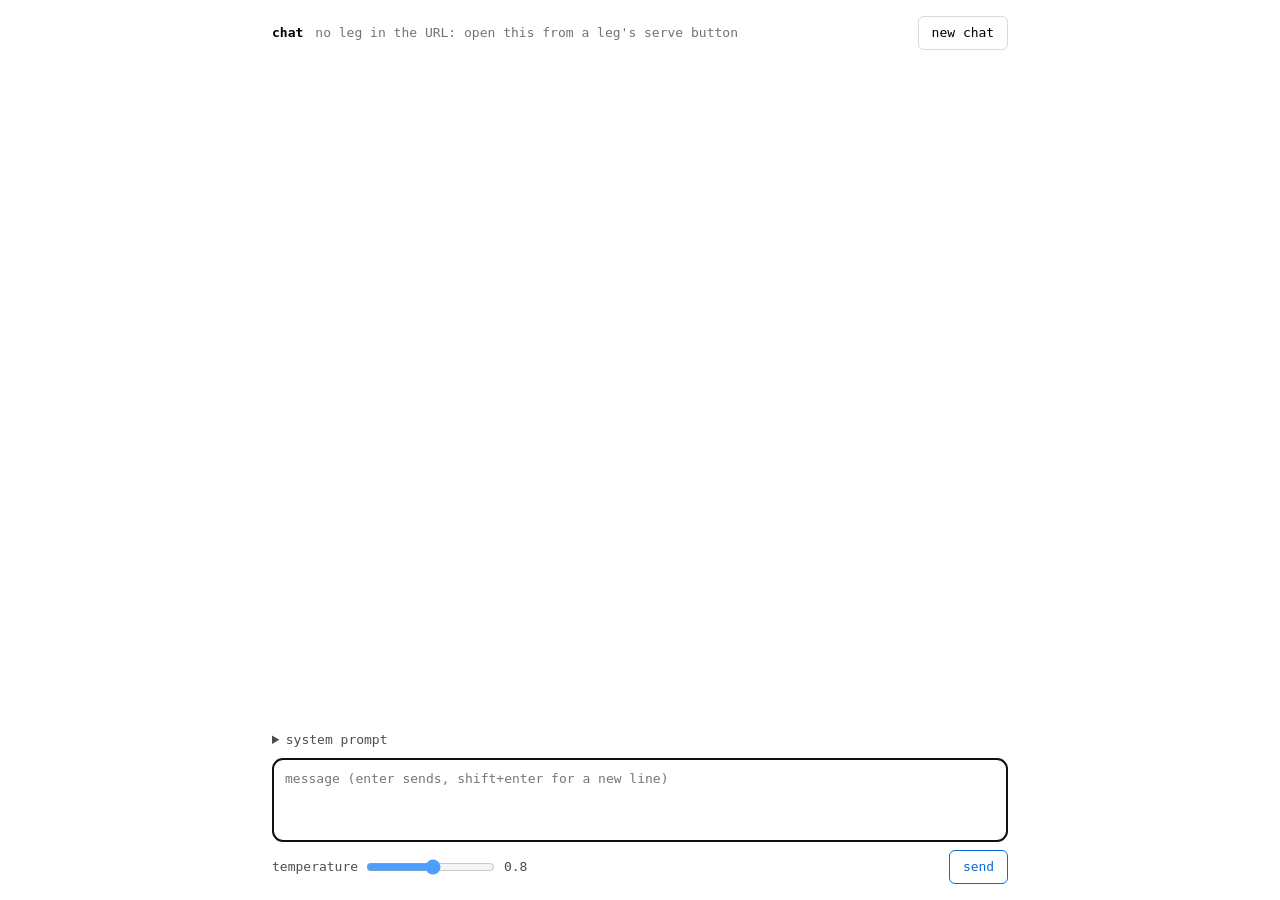
<file: web/chat.html>
<!doctype html>
<html lang="en">
<head>
<meta charset="utf-8">
<meta name="viewport" content="width=device-width, initial-scale=1">
<title>chat</title>
<link rel="icon" href="data:image/svg+xml,<svg xmlns='http://www.w3.org/2000/svg' viewBox='0 0 16 16'><circle cx='8' cy='8' r='6' fill='%230969da'/></svg>">
<style>
  :root { color-scheme: light dark; --line: rgba(128,128,128,.3); --accent: #0969da; }
  html, body { height: 100%; }
  body {
    font: 13px/1.6 ui-monospace, SFMono-Regular, Menlo, Consolas, monospace;
    margin: 0; display: grid; grid-template-rows: auto minmax(0, 1fr) auto;
  }
  header, #log, form { width: 100%; max-width: 48rem; margin: 0 auto; padding: 0 1rem; box-sizing: border-box; }
  header { display: flex; align-items: baseline; gap: .75rem; padding-top: 1rem; padding-bottom: .5rem; }
  h1 { font-size: 13px; font-weight: 600; margin: 0; }
  #uid { opacity: .55; overflow: hidden; text-overflow: ellipsis; white-space: nowrap; flex: 1; }
  details { padding: 0; }
  summary { cursor: pointer; opacity: .7; }
  #log { overflow-y: auto; padding-top: 1rem; padding-bottom: 1rem; }
  .msg { white-space: pre-wrap; overflow-wrap: break-word; margin: 0 0 1rem; }
  .user { margin-left: auto; width: fit-content; max-width: 85%; padding: .5rem .75rem; border-radius: 10px; background: rgba(9,105,218,.12); }
  .assistant:empty::after { content: "..."; opacity: .5; }
  .dropped { text-align: center; opacity: .45; font-size: 11px; margin: 0 0 1rem; }
  .error { color: #cf222e; }
  form { display: grid; gap: .5rem; padding-bottom: 1rem; }
  textarea, button, input { font: inherit; color: inherit; }
  textarea {
    resize: none; padding: .6rem .75rem; border-radius: 10px; box-sizing: border-box; width: 100%;
    border: 1px solid var(--line); background: transparent;
  }
  #system { margin-top: .5rem; }
  .row { display: flex; align-items: center; gap: .75rem; }
  .row label { display: flex; align-items: center; gap: .4rem; opacity: .7; }
  .row .spacer { flex: 1; }
  button { padding: .35rem .8rem; border-radius: 6px; border: 1px solid var(--line); background: transparent; cursor: pointer; }
  button.primary { border-color: var(--accent); color: var(--accent); }
  button:hover { background: rgba(128,128,128,.12); }
  button[hidden] { display: none; }
</style>
</head>
<body>
<header>
  <h1>chat</h1>
  <span id="uid"></span>
  <button id="new" type="button">new chat</button>
</header>
<div id="log"></div>
<form id="form">
  <details>
    <summary>system prompt</summary>
    <textarea id="system" rows="3" placeholder="optional: pinned at the start of every prompt"></textarea>
  </details>
  <textarea id="input" rows="3" placeholder="message (enter sends, shift+enter for a new line)" autofocus></textarea>
  <div class="row">
    <label>temperature <input id="temperature" type="range" min="0.05" max="1.5" step="0.05" value="0.8"> <span id="temperatureValue">0.8</span></label>
    <span class="spacer"></span>
    <button id="stop" type="button" hidden>stop</button>
    <button id="send" class="primary" type="submit">send</button>
  </div>
</form>
<script>
  // The conversation lives here, not on the server: every turn sends all of it,
  // and the server keeps the part that fits in the model's window.
  const $ = (id) => document.getElementById(id);
  const log = $("log"), input = $("input");
  const leg = new URLSearchParams(location.search).get("leg");
  let messages = [];
  let controller = null;

  // Loads the leg onto the GPU, so a cold container shows it loading here rather than on the first reply.
  $("uid").textContent = leg ? `loading ${leg}` : "no leg in the URL: open this from a leg's serve button";
  if (leg) fetch(`/info?leg=${encodeURIComponent(leg)}`).then(async (r) => {
    if (!r.ok) throw new Error(`${r.status} ${await r.text()}`);
    const info = await r.json();
    $("uid").textContent = `${info.uid} | ${info.sequence_length} tokens`;
  }).catch((error) => { $("uid").textContent = `${leg}: ${error}`; });

  $("temperature").oninput = (e) => { $("temperatureValue").textContent = e.target.value; };

  function bubble(cls, text = "") {
    const el = Object.assign(document.createElement("div"), { className: cls, textContent: text });
    log.append(el);
    log.scrollTop = log.scrollHeight;
    return el;
  }

  async function send() {
    const content = input.value.trim();
    if (!content || controller) return;
    input.value = "";
    const turn = messages;  // "new chat" mid-reply starts another list; this reply belongs to this one
    turn.push({ role: "user", content });
    bubble("msg user", content);
    controller = new AbortController();
    $("send").hidden = true;
    $("stop").hidden = false;
    let reply = "", out = null;
    try {
      const response = await fetch("/chat", {
        method: "POST",
        headers: { "Content-Type": "application/json" },
        body: JSON.stringify({ leg, system: $("system").value, messages: turn, temperature: Number($("temperature").value) }),
        signal: controller.signal,
      });
      if (!response.ok) throw new Error(`${response.status} ${await response.text()}`);
      const dropped = Number(response.headers.get("X-Window-Dropped"));
      if (dropped) bubble("dropped", `older messages are outside the context window (${dropped} tokens)`);
      out = bubble("msg assistant");
      const reader = response.body.pipeThrough(new TextDecoderStream()).getReader();
      let events = "";
      for (let chunk; !(chunk = await reader.read()).done; ) {
        events += chunk.value;
        const whole = events.split("\n\n");
        events = whole.pop();  // an event not finished yet waits for the next chunk
        for (const event of whole) reply += JSON.parse(event.slice("data: ".length));
        // A word shows once the space after it arrives, as a terminal printing word by word would.
        out.textContent = reply.slice(0, reply.search(/\S*$/)).trimStart();
        log.scrollTop = log.scrollHeight;
      }
    } catch (error) {
      if (error.name !== "AbortError") bubble("msg error", String(error));
    }
    if (out) out.textContent = reply.trimStart();
    if (reply.trim()) turn.push({ role: "assistant", content: reply });
    controller = null;
    $("send").hidden = false;
    $("stop").hidden = true;
    input.focus();
  }

  $("form").onsubmit = (e) => { e.preventDefault(); send(); };
  input.onkeydown = (e) => {
    if (e.key === "Enter" && !e.shiftKey && !e.isComposing) { e.preventDefault(); send(); }
  };
  $("stop").onclick = () => controller?.abort();
  $("new").onclick = () => { controller?.abort(); messages = []; log.replaceChildren(); input.focus(); };
</script>
</body>
</html>
</file>
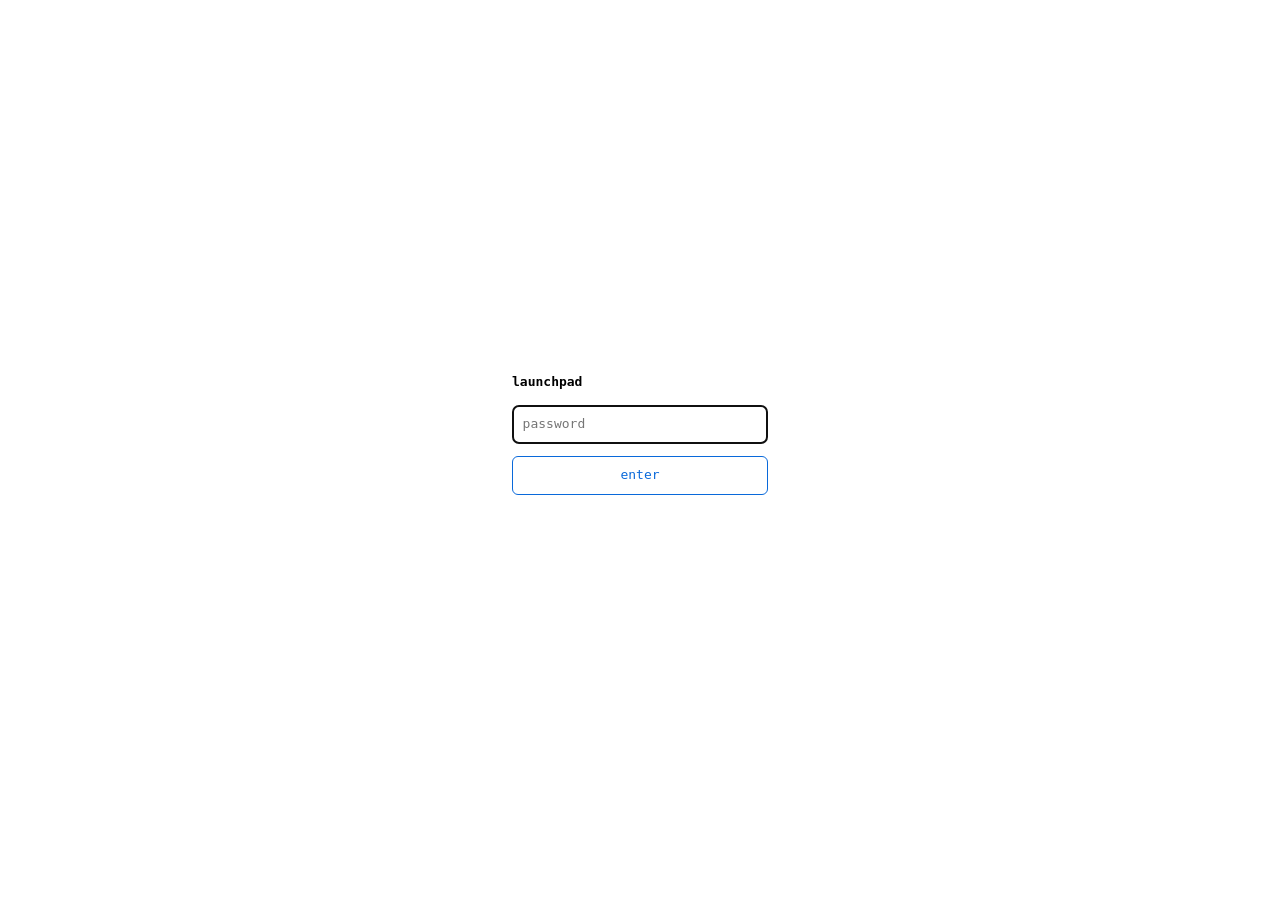
<file: web/login.html>
<!doctype html>
<html lang="en">
<head>
<meta charset="utf-8">
<meta name="viewport" content="width=device-width, initial-scale=1">
<title>launchpad</title>
<link rel="icon" href="data:image/svg+xml,<svg xmlns='http://www.w3.org/2000/svg' viewBox='0 0 16 16'><circle cx='8' cy='8' r='6' fill='%230969da'/></svg>">
<style>
  :root { color-scheme: light dark; }
  body {
    font: 13px/1.6 ui-monospace, SFMono-Regular, Menlo, Consolas, monospace;
    margin: 0; height: 100vh;
    display: grid; place-items: center;
  }
  form { display: grid; gap: .75rem; width: 16rem; }
  h1 { font-size: 13px; font-weight: 600; margin: 0; }
  input, button {
    font: inherit; padding: .5rem .6rem; border-radius: 6px;
    border: 1px solid rgba(128,128,128,.4); background: transparent; color: inherit;
  }
  button { border-color: #0969da; color: #0969da; cursor: pointer; }
  button:hover { background: rgba(9,105,218,.1); }
  /* Empty until a rejected POST writes into it, and it takes no room then. */
  p { margin: 0; color: #cf222e; min-height: 1.6em; }
</style>
</head>
<body>
<!-- No action: the form posts to its own URL, so the ?next= the gate sent it with comes along. -->
<form method="post">
  <h1>launchpad</h1>
  <input type="password" name="password" autofocus autocomplete="current-password" placeholder="password">
  <button type="submit">enter</button>
  <p><!--note--></p>
</form>
</body>
</html>
</file>
